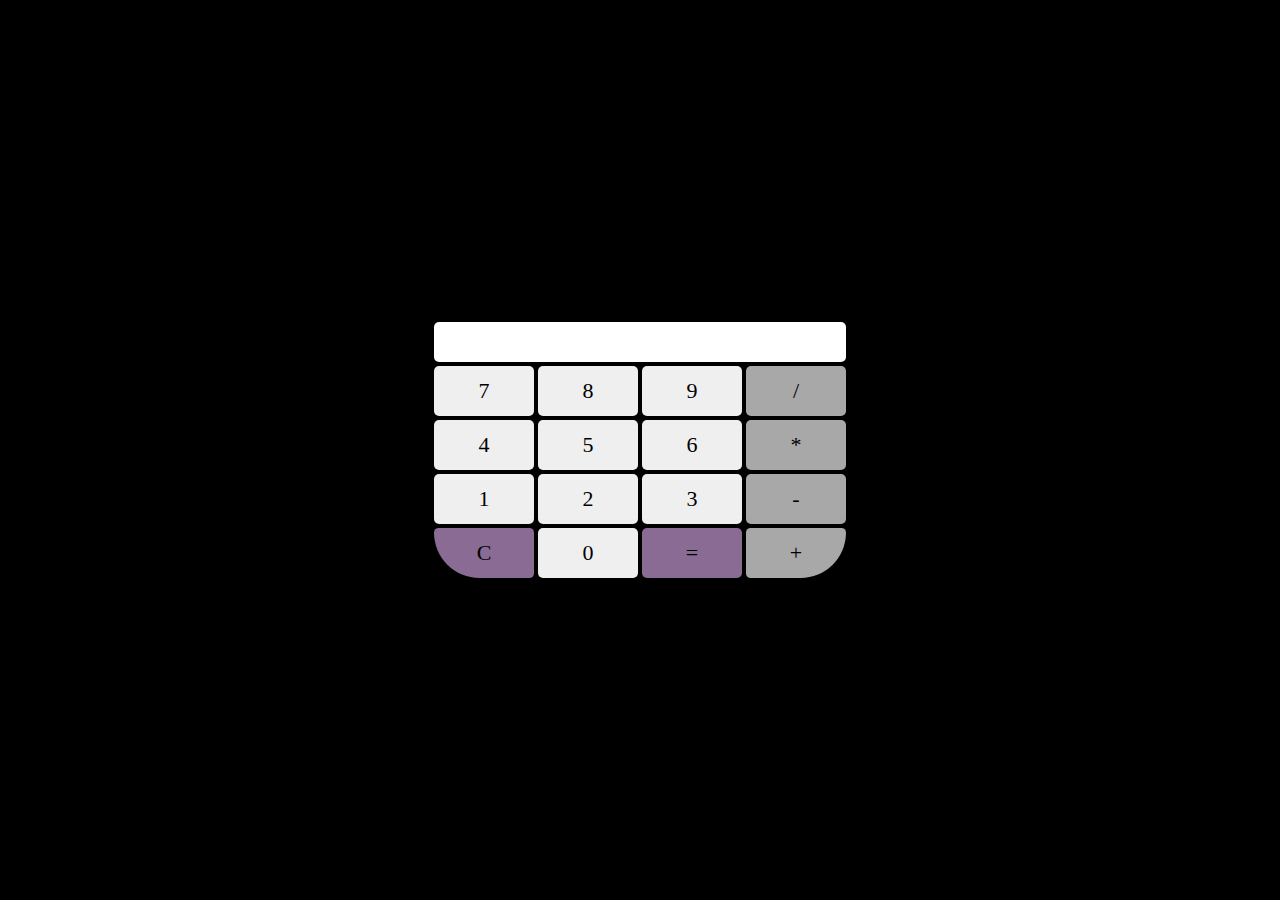
<file: index.html>
<!DOCTYPE html>
<html lang="en">
<head>
    <meta charset="UTF-8">
    <meta name="viewport" content="width=device-width, initial-scale=1.0">
    <script language="JavaScript"src="calculadora.js"></script>
    <link rel="stylesheet" type="text/css" href="estilo.css" media="screen" />
    <title>Calculadora</title>
</head>
<body>
    <form action="" name = "calc">
        <div id="calculator">
            <input type="text" id="visor" name="visor">
            <div id="primeira">
                <input type="button" value="7" class= "button border" onclick="button(value)">
                <input type="button" value="8" class= "button border" onclick="button(value)">
                <input type="button" value="9" class= "button border" onclick="button(value)">
                <input type="button" value="/" class= "button border" onclick="button(value)">
            </div>
            <div id="segunda">
                <input type="button" value="4" class= "button border" onclick="button(value)">
                <input type="button" value="5" class= "button border" onclick="button(value)">
                <input type="button" value="6" class= "button border" onclick="button(value)">
                <input type="button" value="*" class= "button border" onclick="button(value)">
            </div>
            <div id="terceira">
                <input type="button" value="1" class= "button border" onclick="button(value)">
                <input type="button" value="2" class= "button border" onclick="button(value)">
                <input type="button" value="3" class= "button border" onclick="button(value)">
                <input type="button" value="-" class= "button border" onclick="button(value)">
            </div>
            <div id="quarta">
                <input type="button" value="C" class= "button border" onclick="reset()">
                <input type="button" value="0" class= "button border" onclick="button(value)">
                <input type="button" value="=" class= "button border" onclick="calculo()">
                <input type="button" value="+" class= "button border" onclick="button(value)">
            </div>
        </div>
    </form>
</body>
</html>
</file>
<file: estilo.css>
* {
    padding: 0;
    margin: 0;
    outline: none;
    font-family: 'Times New Roman', Times, serif;
    font-weight: 500;
    font-size: 22px;
}
body {
    display: flex;
    justify-content: center;
    align-items: center;
    height: 100vh;
    background: rgb(0,0,0);
}
input{
    margin: 2px;
    border: none;
    border-radius: 5px;
}
input[type=button]{
    width: 100px;
    height: 50px;
}
div#calculator div{
    display: flex;
}
input[type=text]{
    width:calc(100% - 4px);
    height: 40px;
}
div#quarta input:nth-child(1){
    background: rgb(138, 107, 148);
    border-bottom-left-radius: 50px;
}
div#quarta input:nth-child(3){
    background: rgb(138, 107, 148);
}
div#quarta input:nth-child(4){
    border-bottom-right-radius: 50px;
}
div#calculator input:nth-child(4){
    background: rgb(168, 168, 168);
}
input[type=button]:hover {
    filter: brightness(50%);
    transition: 0.2s;
}
input[type=button]:active {
    transform: scale(0.9);
}
</file>
